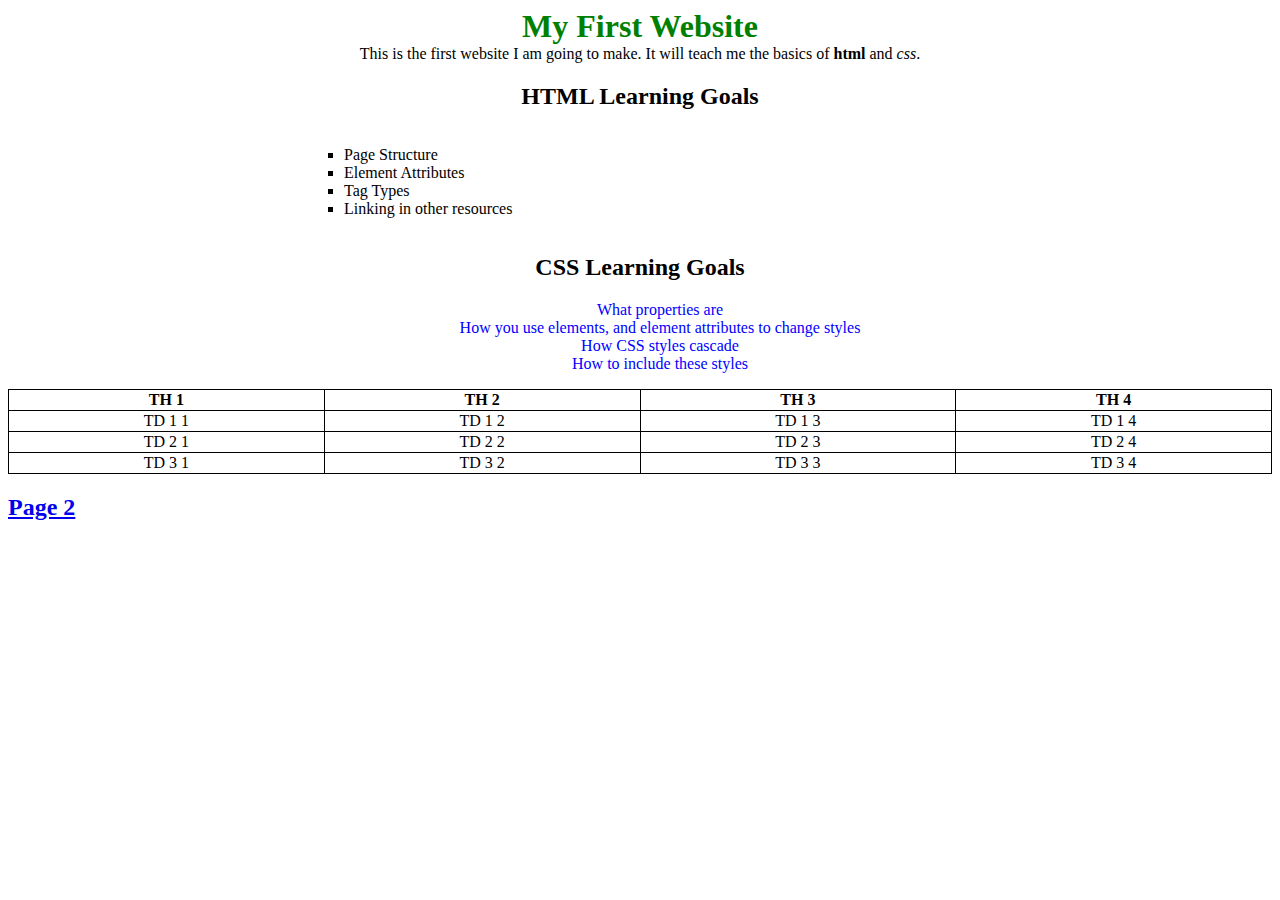
<file: index.html>
<!DOCTYPE html>
<html>
<head>
    <meta charset="utf-8">
    <title>Demo Project</title>
    <link rel="stylesheet" href="styles/style.css">
</head>
<body>
<h1 class="center">My First Website</h1>
<p class="center">
    This is the first website I am going to make. It will teach me the basics of <strong>html</strong> and <em>css</em>.
</p>

<div class="center">
    <h2>HTML Learning Goals</h2>
    <ul class="center-list">
        <li class="html-list">Page Structure</li>
        <li class="html-list">Element Attributes</li>
        <li class="html-list">Tag Types</li>
        <li class="html-list">Linking in other resources</li>
    </ul>
</div>
<div class="center">
    <h2>CSS Learning Goals</h2>
    <ul>
        <li class="css-list">What properties are</li>
        <li class="css-list">How you use elements, and element attributes to change styles</li>
        <li class="css-list">How CSS styles cascade</li>
        <li class="css-list">How to include these styles</li>
    </ul>
</div>
<table class="center">
    <tr>
        <th>TH 1</th>
        <th>TH 2</th>
        <th>TH 3</th>
        <th>TH 4</th>
    </tr>
    <tr>
        <td>TD 1 1</td>
        <td>TD 1 2</td>
        <td>TD 1 3</td>
        <td>TD 1 4</td>
    </tr>
    <tr>
        <td>TD 2 1</td>
        <td>TD 2 2</td>
        <td>TD 2 3</td>
        <td>TD 2 4</td>
    </tr>
    <tr>
        <td>TD 3 1</td>
        <td>TD 3 2</td>
        <td>TD 3 3</td>
        <td>TD 3 4</td>
    </tr>
</table>
<h2><a href="./page2.html">Page 2</a></h2>
</body>
</html>
</file>
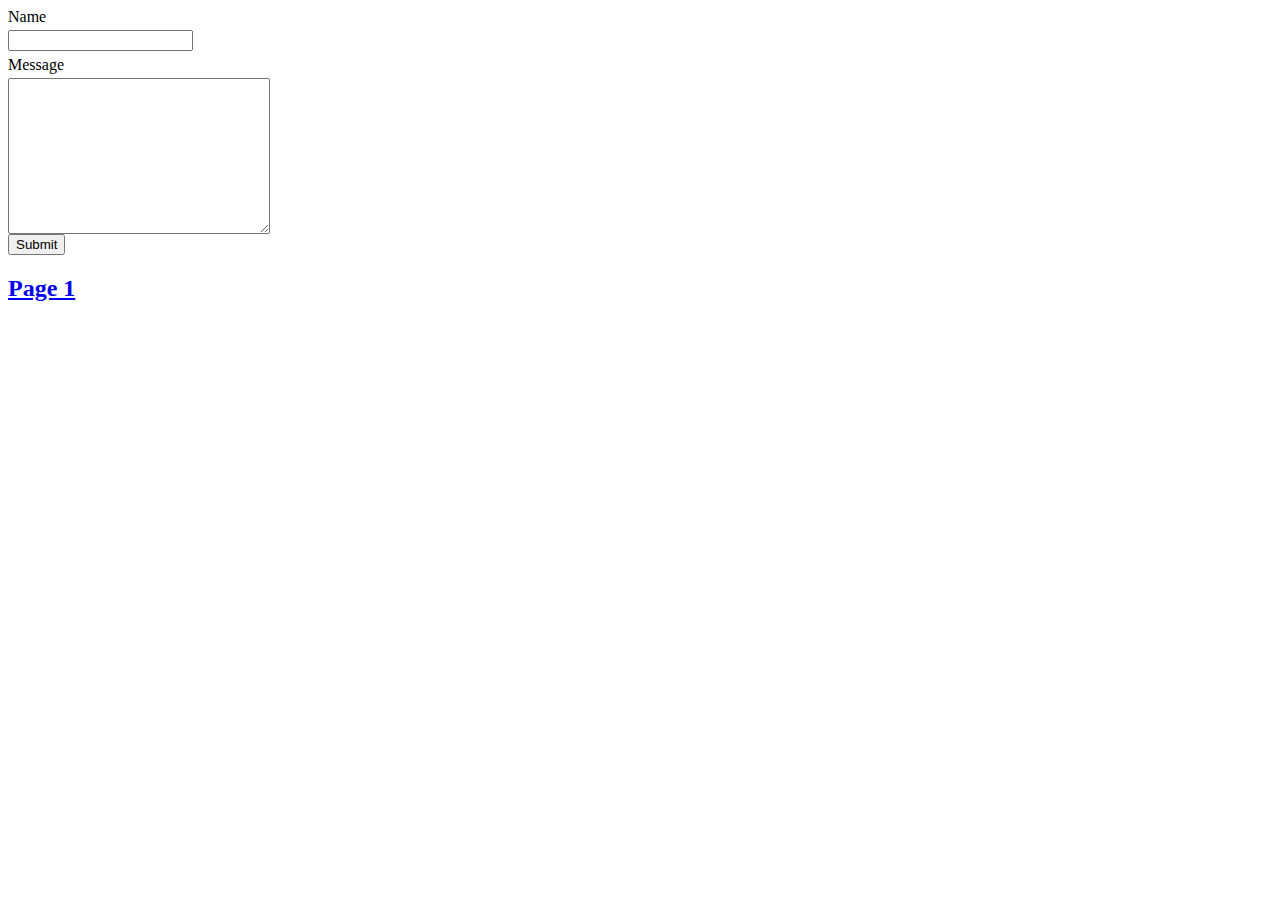
<file: page2.html>
<!DOCTYPE html>
<html lang="en">
<head>
    <meta charset="UTF-8">
    <title>Page 2</title>
    <link rel="stylesheet" href="styles/style.css">

</head>
<body>
<form action="#">
    <div>
        <label for="name">Name</label>
        <input type="text" name="name" id="name">
    </div>
    <div>
        <label for="message">Message</label>
        <textarea name="message" id="message" cols="30" rows="10"></textarea>
    </div>
    <div>
        <button type="submit">Submit</button>
    </div>
</form>
<h2><a href="index.html">Page 1</a></h2>
</body>
</html>
</file>
<file: styles/style.css>
h1 {
    color: green;
}

li{
    list-style: none;
}

table {
    border-collapse: collapse;
}

table, td, th {
    border: 1px solid black;
}

.html-list {
    list-style-type: square;
}

.css-list {
    color: blue;
}
.center {
    width: 100%;
    margin: auto;
    text-align: center;
}

.center-list {
    width: 50%;
    list-style-position: inside;
    text-align:left;
    display: inline-block;
}

input, label, textarea {
    display: block;
    margin-top: .3em;
}
</file>
